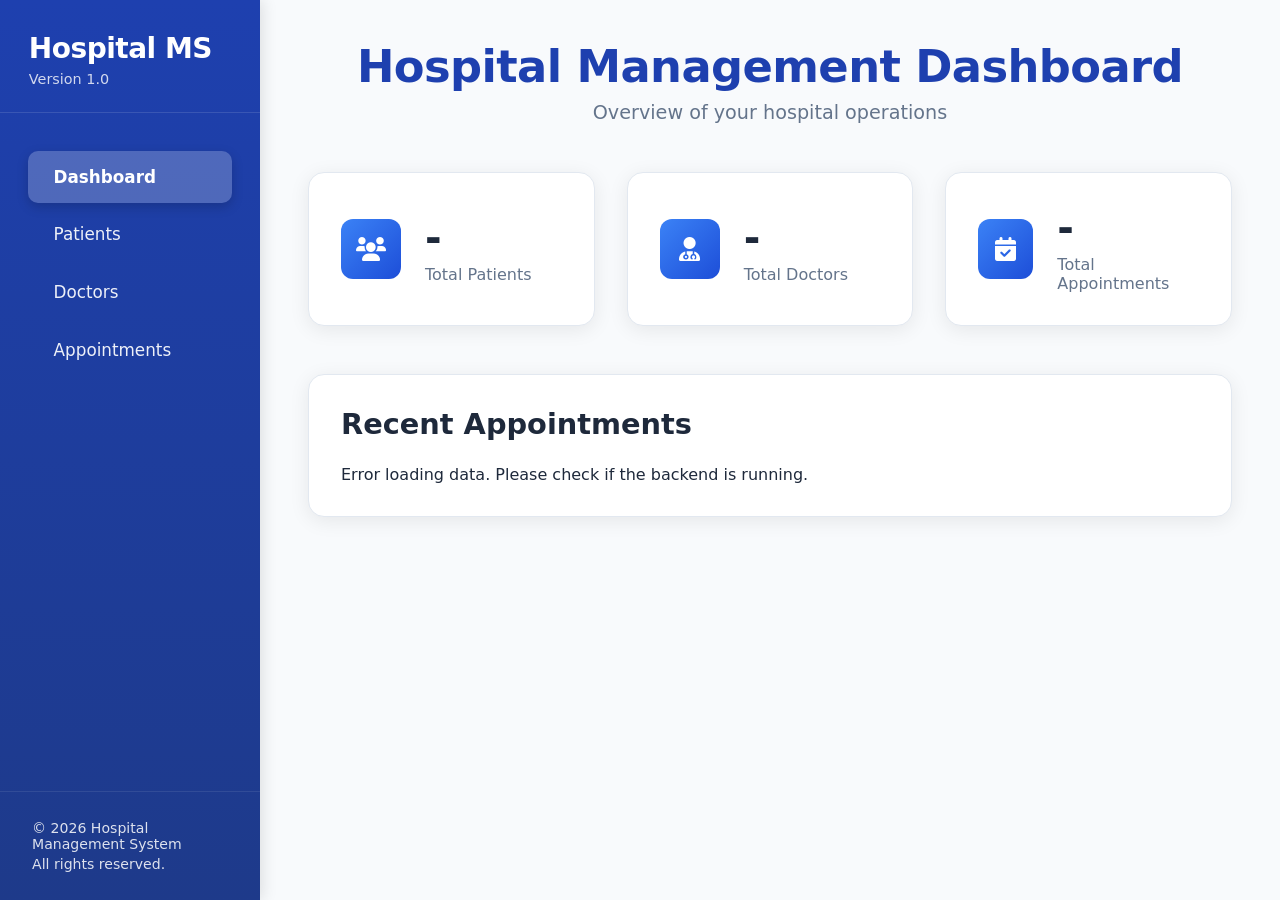
<file: index.html>
<!DOCTYPE html>
<html lang="en">
<head>
    <meta charset="UTF-8">
    <meta name="viewport" content="width=device-width, initial-scale=1.0">
    <title>Hospital Management System - Dashboard</title>
    <link rel="stylesheet" href="styles.css">
    <link rel="stylesheet" href="https://cdnjs.cloudflare.com/ajax/libs/font-awesome/6.0.0/css/all.min.css">
</head>
<body>

    <div class="layout-container">

        <!-- Left Sidebar Navigation -->
        <aside class="sidebar">
            <div class="sidebar-header">
                <h2>Hospital MS</h2>
                <p class="version">Version 1.0</p>
            </div>

            <nav class="sidebar-nav">
                <ul>
                    <li><a href="#" class="active" onclick="showTab('dashboard')">Dashboard</a></li>
                    <li><a href="#" onclick="showTab('patients')">Patients</a></li>
                    <li><a href="#" onclick="showTab('doctors')">Doctors</a></li>
                    <li><a href="#" onclick="showTab('appointments')">Appointments</a></li>
                </ul>
            </nav>

            <div class="sidebar-footer">
                <p>© 2026 Hospital Management System</p>
                <p>All rights reserved.</p>
            </div>
        </aside>

        <!-- Main Content Area -->
        <main class="main-content">
            <!-- Dashboard Tab -->
            <section id="dashboard" class="tab-content active">
                <div class="dashboard-header">
                    <h1>Hospital Management Dashboard</h1>
                    <p>Overview of your hospital operations</p>
                </div>

                <div class="stats-grid">
                    <div class="stat-card">
                        <div class="stat-icon">
                            <i class="fas fa-users"></i>
                        </div>
                        <div class="stat-info">
                            <h3 id="total-patients">-</h3>
                            <p>Total Patients</p>
                        </div>
                    </div>
                    <div class="stat-card">
                        <div class="stat-icon">
                            <i class="fas fa-user-md"></i>
                        </div>
                        <div class="stat-info">
                            <h3 id="total-doctors">-</h3>
                            <p>Total Doctors</p>
                        </div>
                    </div>
                    <div class="stat-card">
                        <div class="stat-icon">
                            <i class="fas fa-calendar-check"></i>
                        </div>
                        <div class="stat-info">
                            <h3 id="total-appointments">-</h3>
                            <p>Total Appointments</p>
                        </div>
                    </div>
                </div>

                <div class="recent-activity">
                    <h2>Recent Appointments</h2>
                    <div class="activity-list" id="recent-appointments">
                        <p>Loading recent appointments...</p>
                    </div>
                </div>
            </section>

            <!-- Patients Tab -->
            <section id="patients" class="tab-content">
                <div class="page-header">
                    <h1>Patients Management</h1>
                    <button id="btn-add-patient" class="btn btn-primary">+ Add New Patient</button>
                </div>
                <div class="data-table-container">
                    <table id="patients-table" class="data-table">
                        <thead>
                            <tr>
                                <th>ID</th>
                                <th>Name</th>
                                <th>Date of Birth</th>
                                <th>Gender</th>
                                <th>Phone</th>
                                <th>Email</th>
                                <th>Actions</th>
                            </tr>
                        </thead>
                        <tbody id="patients-tbody">
                            <tr><td colspan="7">Loading patients...</td></tr>
                        </tbody>
                    </table>
                </div>
            </section>

            <!-- Doctors Tab -->
            <section id="doctors" class="tab-content">
                <div class="page-header">
                    <h1>Doctors Management</h1>
                    <button id="btn-add-doctor" class="btn btn-primary">+ Add New Doctor</button>
                </div>
                <div class="data-table-container">
                    <table id="doctors-table" class="data-table">
                        <thead>
                            <tr>
                                <th>ID</th>
                                <th>Name</th>
                                <th>Specialization</th>
                                <th>Phone</th>
                                <th>Email</th>
                                <th>Actions</th>
                            </tr>
                        </thead>
                        <tbody id="doctors-tbody">
                            <tr><td colspan="6">Loading doctors...</td></tr>
                        </tbody>
                    </table>
                </div>
            </section>

            <!-- Appointments Tab -->
            <section id="appointments" class="tab-content">
                <div class="page-header">
                    <h1>Appointments Management</h1>
                    <button id="btn-add-appointment" class="btn btn-primary">+ Schedule Appointment</button>
                </div>
                <div class="data-table-container">
                    <table id="appointments-table" class="data-table">
                        <thead>
                            <tr>
                                <th>ID</th>
                                <th>Patient</th>
                                <th>Doctor</th>
                                <th>Date</th>
                                <th>Reason</th>
                                <th>Actions</th>
                            </tr>
                        </thead>
                        <tbody id="appointments-tbody">
                            <tr><td colspan="6">Loading appointments...</td></tr>
                        </tbody>
                    </table>
                </div>
            </section>
        </main>

    </div>

    <script src="dashboard.js"></script>
</body>
</html>
</file>
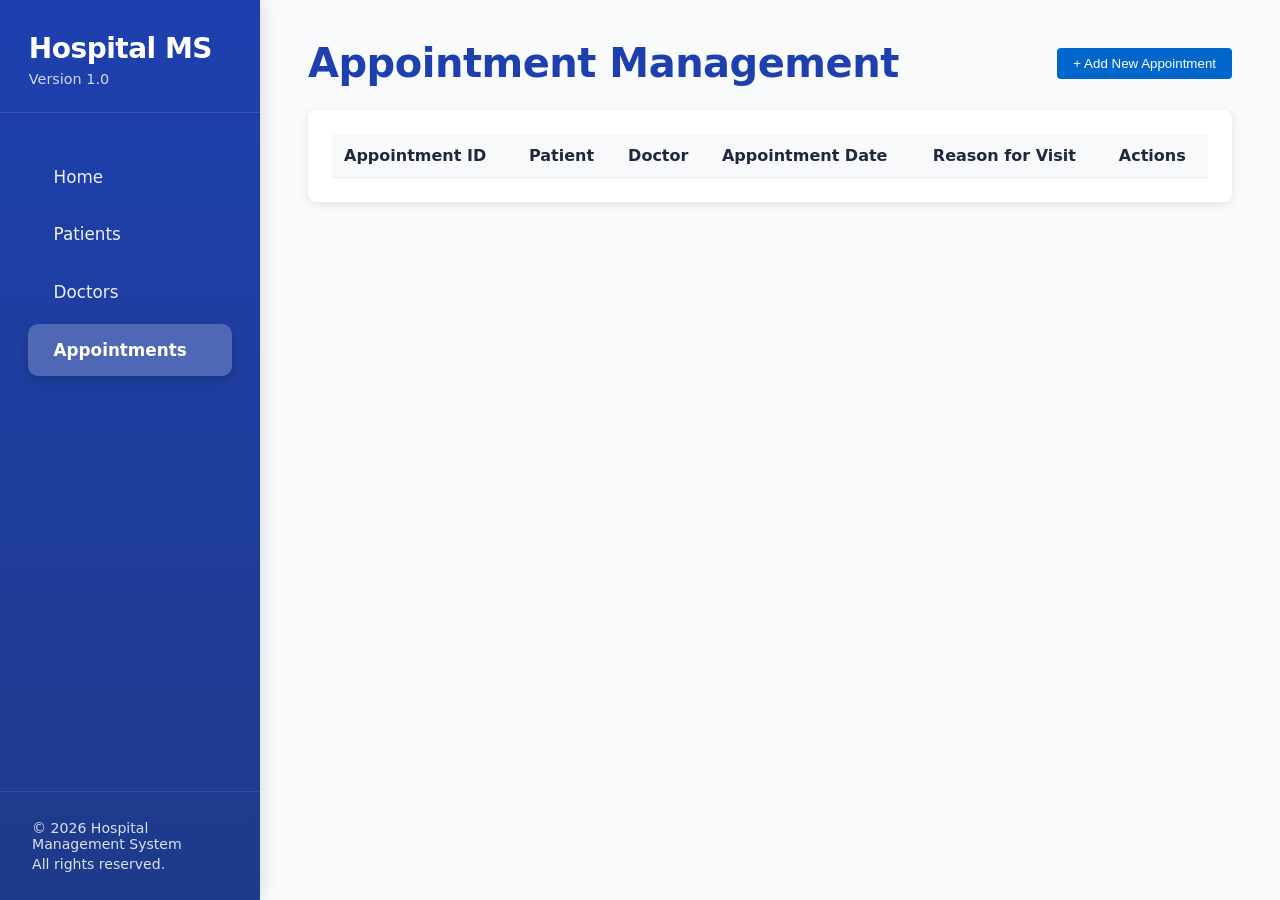
<file: pages/appointments.html>
<!DOCTYPE html>
<html lang="en">

<head>
    <meta charset="UTF-8">
    <meta name="viewport" content="width=device-width, initial-scale=1.0">
    <title>Hospital Management System</title>
    <link rel="stylesheet" href="../styles.css">
    <link rel="stylesheet" href="../css/appointments.css" />
</head>

<body>

   <div class="layout-container">

        <!-- Left Sidebar Navigation -->
        <aside class="sidebar">
            <div class="sidebar-header">
                <h2>Hospital MS</h2>
                <p class="version">Version 1.0</p>
            </div>

            <nav class="sidebar-nav">
                <ul>
                    <li><a href="../index.html">Home</a></li>
                    <li><a href="./patients.html">Patients</a></li>
                    <li><a href="./doctors.html">Doctors</a></li>
                    <li><a href="./appointments.html" class="active">Appointments</a></li>
                </ul>
            </nav>

            <div class="sidebar-footer">
                <p>© 2026 Hospital Management System</p>
                <p>All rights reserved.</p>
            </div>
        </aside>
        
        <!-- Main Content Area -->
        <main class="main-content">
            <section id="content">
                <div class="page-header">
                    <h1> Appointment Management </h1>
                    <button id="btn-add-appointment" class="btn btn-primary">+ Add New Appointment</button>
                </div>

                <!-- Appointment Form (hidden by default - shown when booking or editing) -->
                <div class="card form-container" id="appointment-form-container" style="display: none;">
                    <h2 id="form-title">Add New Appointment</h2>

                     <form id="appointment-form">
                         <input type="hidden" id="appointment_id" name="appointment_id">

                         <!-- dropdown for patient -->
                         <div class="form-group">
                             <label for="patient_id">Patient *</label>
                             <select id="patient_id" name="patient_id" required>
                                 <!-- Options will be populated by JavaScript -->
                             </select>
                         </div>

                         <!-- dropdown for doctor -->
                         <div class="form-group">
                             <label for="doctor_id">Doctor *</label>
                             <select id="doctor_id" name="doctor_id" required>
                                 <!-- Options will be populated by JavaScript -->
                             </select>
                         </div>

                        <div class="form-group">
                             <label for="appointment_date">Appointment Date *</label>
                             <input type="datetime-local" id="appointment_date" name="appointment_date" required>
                         </div>

                         <div class="form-group">
                             <label for="reason_for_visit">Reason for Visit *</label>
                             <input type="text" id="reason_for_visit" name="reason_for_visit" required>
                         </div>

                         <div class="form-actions">
                             <button type="submit" class="btn btn-success" id="btn-save">Save Appointment</button>
                            <button type="button" class="btn btn-secondary" id="btn-cancel">Cancel</button>
                         </div>
                      </form>
                   </div>

                <!-- Appointments Table -->
                <div class="card table-container">
                    <table id="appointments-table">
                        <thead>
                            <tr>
                                <th>Appointment ID</th>
                                <th>Patient</th>
                                <th>Doctor</th>
                                <th>Appointment Date</th>
                                <th>Reason for Visit</th>
                                <th>Actions</th>
                            </tr>
                        </thead>
                        <tbody id="appointments-table-body">
                            <!-- Data will be inserted here by JavaScript -->
                        </tbody>
                    </table>

                    <div id="no-appointments" class="empty-state" style="display: none;">
                        <p>No appointments found in the system.</p>
                    </div>
                </div>
            </section>
        </main>

    </div>


    <script>
        let appointments = [];           // Will hold the appointment data
        let editingId = null;

        const form = document.getElementById('appointment-form');
        const tableBody = document.getElementById('appointments-table-body');
        const formContainer = document.getElementById('appointment-form-container');
        const noAppointmentsMsg = document.getElementById('no-appointments');

        async function loadPatients() {
            // use fetch api
            fetch('http://localhost:8000/patients/list')
            .then(response => {
                if (!response.ok) {
                    throw new Error(`HTTP error! Status: ${response.status}`);
                }
                return response.json();  
            })
            .then(patients => {
                patients.forEach(patient => {
                    const option = document.createElement('option');
                    option.value = patient.patient_id;
                    option.textContent = `${patient.first_name} ${patient.last_name}`;
                    document.getElementById('patient_id').appendChild(option);
                });
            })
            .catch(error => {
                console.error('Fetch error:', error);
            });
        }

        async function loadDoctors() {

           // use fetch api
            fetch('http://localhost:8000/doctors/list')
            .then(response => {
                if (!response.ok) {
                    throw new Error(`HTTP error! Status: ${response.status}`);
                }
                return response.json();  
            })
            .then(doctors => {                
                doctors.forEach(doctor => {
                    const option = document.createElement('option');
                    option.value = doctor.doctor_id;
                    option.textContent = `Dr. ${doctor.first_name} ${doctor.last_name}`;
                    document.getElementById('doctor_id').appendChild(option);
                });
            })
            .catch(error => {
                console.error('Fetch error:', error);
            }); 

          }

         function loadAppointments() {

            // use fetch api
            fetch('http://localhost:8000/appointments/list')
            .then(response => {
                if (!response.ok) {
                    throw new Error(`HTTP error! Status: ${response.status}`);
                }
                return response.json();  
            })
            .then(data => {
                appointments = data;

                renderAppointments();
            })
            .catch(error => {
                console.error('Fetch error:', error);
            });


        }
         function renderAppointments() {
            tableBody.innerHTML = '';
            if (appointments.length === 0) {
                noAppointmentsMsg.style.display = 'block';
                return;
            }
            noAppointmentsMsg.style.display = 'none';

            appointments.forEach(appointment => {
                const row = document.createElement('tr');
                row.innerHTML = `
                <td>${appointment.appointment_id}</td>
                <td>${appointment.patient_name}</td>
                <td>${appointment.doctor_name}</td>
                <td>${appointment.appointment_date}</td>
                <td>${appointment.reason_for_visit}</td>
                <td class="action-buttons">
                    <button class="btn btn-primary btn-sm" onclick="editAppointment(${appointment.appointment_id})">Edit</button>
                    <button class="btn btn-danger btn-sm" onclick="deleteAppointment(${appointment.appointment_id})">Delete</button>
                </td>
            `;
                tableBody.appendChild(row);
            });
        }

        async function showForm(isEdit = false) {
            if (!isEdit) {
                form.reset();
            }

            
            // fetch patients and doctors to populate dropdowns
            loadPatients();
            loadDoctors();

            // SET MIN DATETIME TO TODAY
            const now = new Date();
            const formatted = now.toISOString().slice(0, 16);
            const appointmentDateInput = document.getElementById('appointment_date');
            appointmentDateInput.setAttribute('min', formatted);

            document.getElementById('form-title').textContent = isEdit ? 'Edit Appointment' : 'Add New Appointment';
            document.getElementById('btn-save').textContent = isEdit ? 'Update Appointment' : 'Save Appointment';
            document.getElementById('appointment-form-container').style.display = 'block';
            document.getElementById('btn-add-appointment').style.display = 'none';
        }

        function hideForm() {
            document.getElementById('appointment-form-container').style.display = 'none';
            document.getElementById('btn-add-appointment').style.display = 'inline-block';
            editingId = null;
        }

        // Show form when clicking "Add New Appointment"
        document.getElementById('btn-add-appointment').addEventListener('click', () => showForm(false));
        document.getElementById('btn-cancel').addEventListener('click', hideForm);

        form.addEventListener('submit', async function (e) {
            e.preventDefault();

            const appointmentData = {
                appointment_id: document.getElementById('appointment_id').value,  // only used for update
                patient_id: document.getElementById('patient_id').value,
                doctor_id: document.getElementById('doctor_id').value,
                appointment_date: document.getElementById('appointment_date').value,
                reason: document.getElementById('reason_for_visit').value
            };

            // Optional: basic client-side validation
            if (!appointmentData.patient_id || !appointmentData.doctor_id) {
                alert("Patient ID and Doctor ID are required!");
                return;
            }

            try {
                let response;
                let url = 'http://localhost:8000/appointment';           // adjust if your API prefix is different (e.g. /api/appointments)
                let method = 'POST';

                if (editingId) {
                    // UPDATE (PUT)
                    method = 'PUT';
                    url = `${url}/${editingId}`;
                }

                response = await fetch(url, {
                    method: method,
                    headers: {
                        'Content-Type': 'application/json',
                        // 'Authorization': 'Bearer your-token-here'   ← add if you have auth
                    },
                    body: JSON.stringify(appointmentData)
                });

                if (!response.ok) {
                    const errorData = await response.json().catch(() => ({}));
                    throw new Error(errorData.detail || `HTTP error! Status: ${response.status}`);
                }

                const result = await response.json();


                loadAppointments();
                hideForm();
                form.reset();
                editingId = null;           // reset edit mode

            } catch (error) {
                console.error("Error saving appointment:", error);
                alert("Failed to save appointment: " + error.message);
            }
        });

        function editAppointment(id) {
            const appointment = appointments.find(a => a.appointment_id === id);
            console.log("Editing appointment:", appointment);
            if (!appointment) return;

            editingId = id;
            document.getElementById('appointment_id').value = appointment.appointment_id;
            document.getElementById('patient_id').value = appointment.patient_id;
            document.getElementById('doctor_id').value = appointment.doctor_id;
            document.getElementById('appointment_date').value = appointment.appointment_date.split('T')[0];  // format date for input
            document.getElementById('reason_for_visit').value = appointment.reason_for_visit;

            showForm(true);
        }

         function deleteAppointment(id) {
            if (!confirm('Are you sure you want to delete this appointment?')) return;

            // Here you would do fetch(`/api/appointments/${id}`, {method: 'DELETE'})
            fetch(`http://localhost:8000/appointments/${id}`, {
                method: 'DELETE',
            })
            .then(response => {
                if (!response.ok) {
                throw new Error(`HTTP error! Status: ${response.status}`);
                }
                
                return response.json();
            })
            .then(data => {
                console.log('Delete successful', data || 'No content returned');
                loadAppointments();
            })
            .catch(error => {
                console.error('Error deleting resource:', error);
            });
        }

         // Load initial data
        loadAppointments();
    </script>

</body>

</html>
</file>
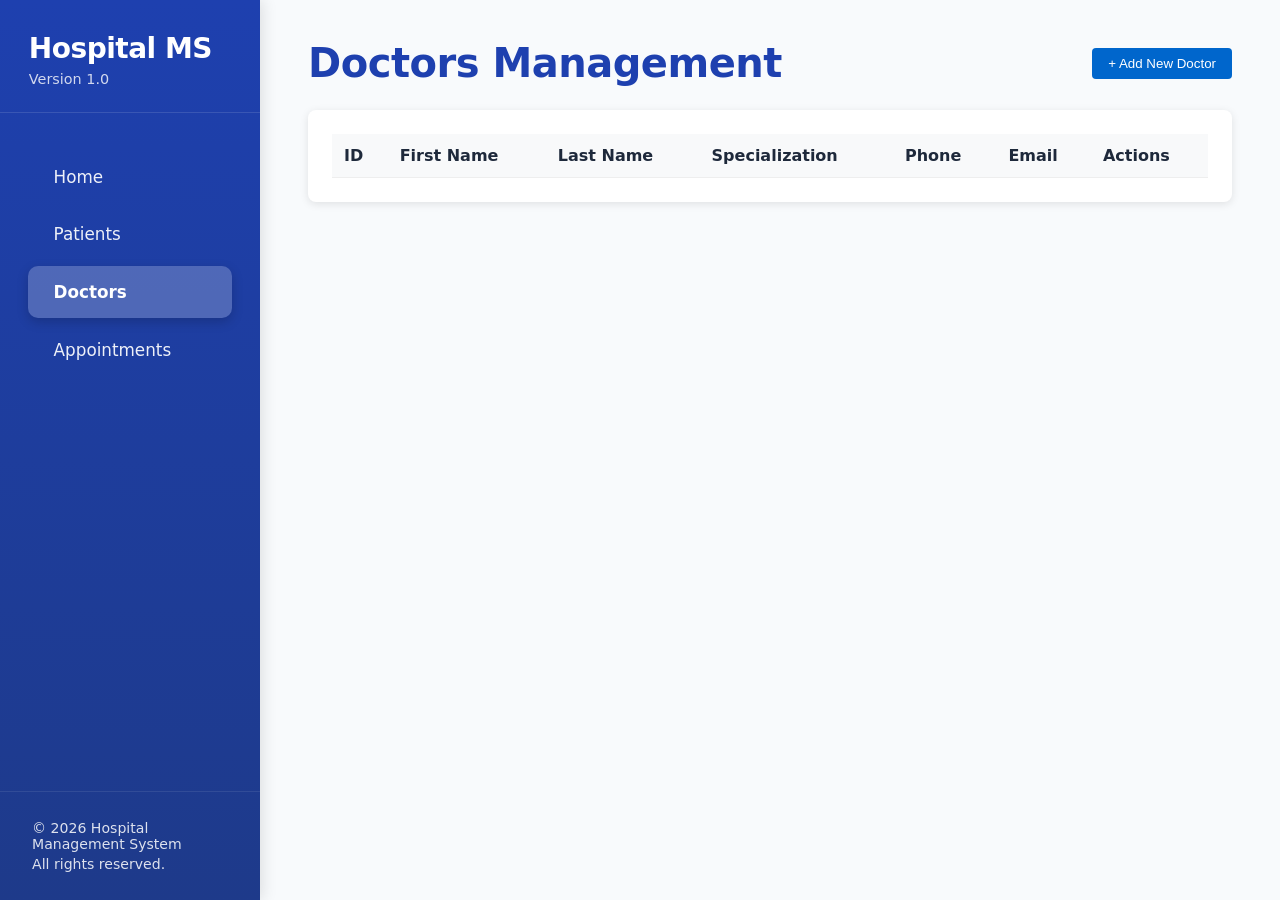
<file: pages/doctors.html>
<!DOCTYPE html>
<html lang="en">

<head>
    <meta charset="UTF-8">
    <meta name="viewport" content="width=device-width, initial-scale=1.0">
    <title>Hospital Management System</title>
    <link rel="stylesheet" href="../styles.css">
    <link rel="stylesheet" href="../css/doctors.css" />
</head>

<body>

    <div class="layout-container">

        <!-- Left Sidebar Navigation -->
        <aside class="sidebar">
            <div class="sidebar-header">
                <h2>Hospital MS</h2>
                <p class="version">Version 1.0</p>
            </div>

            <nav class="sidebar-nav">
                <ul>
                    <li><a href="../index.html">Home</a></li>
                    <li><a href="./patients.html">Patients</a></li>
                    <li><a href="./doctors.html" class="active">Doctors</a></li>
                    <li><a href="./appointments.html">Appointments</a></li>
                </ul>
            </nav>

<div class="sidebar-footer">
                <p>© 2026 Hospital Management System</p>
                <p>All rights reserved.</p>
            </div>
        </aside>

        <!-- Main Content Area -->
        <main class="main-content">
            <section id="content">
                <div class="page-header">
                    <h1>Doctors Management</h1>
                    <button id="btn-add-doctor" class="btn btn-primary">+ Add New Doctor</button>
                </div>

     <!-- Doctor Form (hidden by default - shown when adding or editing) -->
                <div class="card form-container" id="doctor-form-container" style="display: none;">
                    <h2 id="form-title">Add New Doctor</h2>

                    <form id="doctor-form">
                        <input type="hidden" id="doctor_id" name="doctor_id">

                        <div class="form-group">
                            <label for="first_name">First Name *</label>
                            <input type="text" id="first_name" name="first_name" required>
                        </div>

                        <div class="form-group">
                            <label for="last_name">Last Name *</label>
                            <input type="text" id="last_name" name="last_name" required>
                        </div>

                        <div class="form-group">
                            <label for="specialization">Specialization *</label>
                            <input type="text" id="specialization" name="specialization" required>
                        </div>

                        <div class="form-group">
                            <label for="phone_number">Phone Number</label>
                            <input type="tel" id="phone_number" name="phone_number" placeholder="+237 6XX XXX XXX">
                        </div>

                        <div class="form-group">
                            <label for="email">Email</label>
                            <input type="email" id="email" name="email" placeholder="doctor@example.com">
                        </div>

                        <div class="form-actions">
                            <button type="submit" class="btn btn-success" id="btn-save">Save Doctor</button>
                            <button type="button" class="btn btn-secondary" id="btn-cancel">Cancel</button>
                        </div>
                    </form>
                </div>  
                
                
              <!-- Doctor Table -->
                <div class="card table-container">
                    <table id="doctors-table">
                        <thead>
                            <tr>
                                <th>ID</th>
                                <th>First Name</th>
                                <th>Last Name</th>
                                <th>Specialization</th>
                                <th>Phone</th>
                                <th>Email</th>
                                <th>Actions</th>
                            </tr>
                        </thead>
                        <tbody id="doctors-table-body">
                            <!-- Data will be inserted here by JavaScript -->
                        </tbody>
                    </table>

                     <div id="no-doctors" class="empty-state" style="display: none;">
                        <p>No doctors found in the system.</p>
                    </div>
                </div>
            </section>
        </main>

    </div>

    <script>
        let doctors = [];           // Will hold the doctor data
        let editingId = null;

        const form = document.getElementById('doctor-form');
        const tableBody = document.getElementById('doctors-table-body');
        const formContainer = document.getElementById('doctor-form-container');
        const noDoctorsMsg = document.getElementById('no-doctors');

      
        function loadDoctors() {

           // use fetch api
            fetch('http://localhost:8000/doctors/list')
            .then(response => {
                if (!response.ok) {
                    throw new Error(`HTTP error! Status: ${response.status}`);
                }
                return response.json();  
            })
            .then(data => {
                doctors = data;

                renderDoctors();
            })
            .catch(error => {
                console.error('Fetch error:', error);
            }); 

          }


        function renderDoctors() {
            tableBody.innerHTML = '';
            if (doctors.length === 0) {
                noDoctorsMsg.style.display = 'block';
                return;
            }
            noDoctorsMsg.style.display = 'none';

            doctors.forEach(doctor => {
                const row = document.createElement('tr');
                row.innerHTML = `
                <td>${doctor.doctor_id}</td>
                <td>${doctor.first_name || '-'}</td>
                <td>${doctor.last_name || '-'}</td>
                <td>${doctor.specialization || '-'}</td>
                <td>${doctor.phone_number || '-'}</td>
                <td>${doctor.email || '-'}</td>
                <td class="action-buttons">
                    <button class="btn btn-primary btn-sm" onclick="editDoctor(${doctor.doctor_id})">Edit</button>
                    <button class="btn btn-danger btn-sm" onclick="deleteDoctor(${doctor.doctor_id})">Delete</button>
                </td>
            `;
                tableBody.appendChild(row);
            });
        }


        function editDoctor(id) {
            const doctor = doctors.find(doc => doc.doctor_id === id);
            if (!doctor) return;

            editingId = id;
            
            document.getElementById('first_name').value = doctor.first_name;
            document.getElementById('last_name').value = doctor.last_name;
            document.getElementById('specialization').value = doctor.specialization;
            document.getElementById('phone_number').value = doctor.phone_number;
            document.getElementById('email').value = doctor.email;
        
            showForm(true,);
        }

        function showForm(isEdit = false) {
            if (!isEdit) {
                form.reset();
            }
            document.getElementById('form-title').textContent = isEdit ? 'Edit Patient' : 'Add New Patient';
            document.getElementById('btn-save').textContent = isEdit ? 'Update Patient' : 'Save Patient';
            formContainer.style.display = 'block';
            document.getElementById('btn-add-doctor').style.display = 'none';
        }
 

        function hideForm() {
            formContainer.style.display = 'none';
            document.getElementById('btn-add-doctor').style.display = 'inline-block';
            editingId = null;
        }

        // Show form when clicking "Add New Doctors"
        document.getElementById('btn-add-doctor').addEventListener('click', () => showForm(false)   );
        document.getElementById('btn-cancel').addEventListener('click', hideForm);

       form.addEventListener('submit', async function (e) {
            e.preventDefault();

            const doctorData = {
                doctor_id: document.getElementById('doctor_id').value || null,
                first_name: document.getElementById('first_name').value,
                last_name: document.getElementById('last_name').value,
                specialization: document.getElementById('specialization').value,
                phone_number: document.getElementById('phone_number').value || null,
                email: document.getElementById('email').value || null
            };

            // Optional: basic client-side validation
            if (!doctorData.first_name || !doctorData.last_name) {
                alert("First name and last name are required!");
                return;
            }
                

            // Optional: basic client-side validation
            if (!doctorData.first_name || !doctorData.last_name) {
                alert("First name and last name are required!");
                return;
            }

            try {
                let response;
                let url = 'http://localhost:8000/doctors';
                let method = 'POST';

                if (editingId) {
                    // UPDATE (PUT)
                    method = 'PUT';
                    url = `${url}/${editingId}`;
                }

                response = await fetch(url, {
                    method: method,
                    headers: {
                        'Content-Type': 'application/json',
                        // 'Authorization': 'Bearer your-token-he   re'   ← add if you have auth
                    },
                    body: JSON.stringify(doctorData)
                });

                if (!response.ok) {
                    const errorData = await response.json().catch(() => ({}));
                    throw new Error(errorData.detail || `HTTP error! Status: ${response.status}`);
                }

                const result = await response.json();


                loadDoctors();
                hideForm();
                form.reset();
                editingId = null;           // reset edit mode

            } catch (error) {
                console.error("Error saving doctor:", error);
                alert("Failed to save doctor: " + error.message);
            }
        });
            
        function deleteDoctor(id) {
            if (!confirm('Are you sure you want to delete this doctor?')) return;

      // Here you would do fetch(`/api/doctors/${id}`, {method: 'DELETE'})
            fetch(`http://localhost:8000/doctors/${id}`, {
                method: 'DELETE',
            })
            .then(response => {
                if (!response.ok) {
                throw new Error(`HTTP error! Status: ${response.status}`);
                }
                
           return response.json();
            })
            .then(data => {
                console.log('Delete successful', data || 'No content returned');
                loadDoctors();
            })
            .catch(error => {
                console.error('Error deleting resource:', error);
            });
        }
        // Load initial data
        loadDoctors();
    </script>

</body>

</html>
</file>
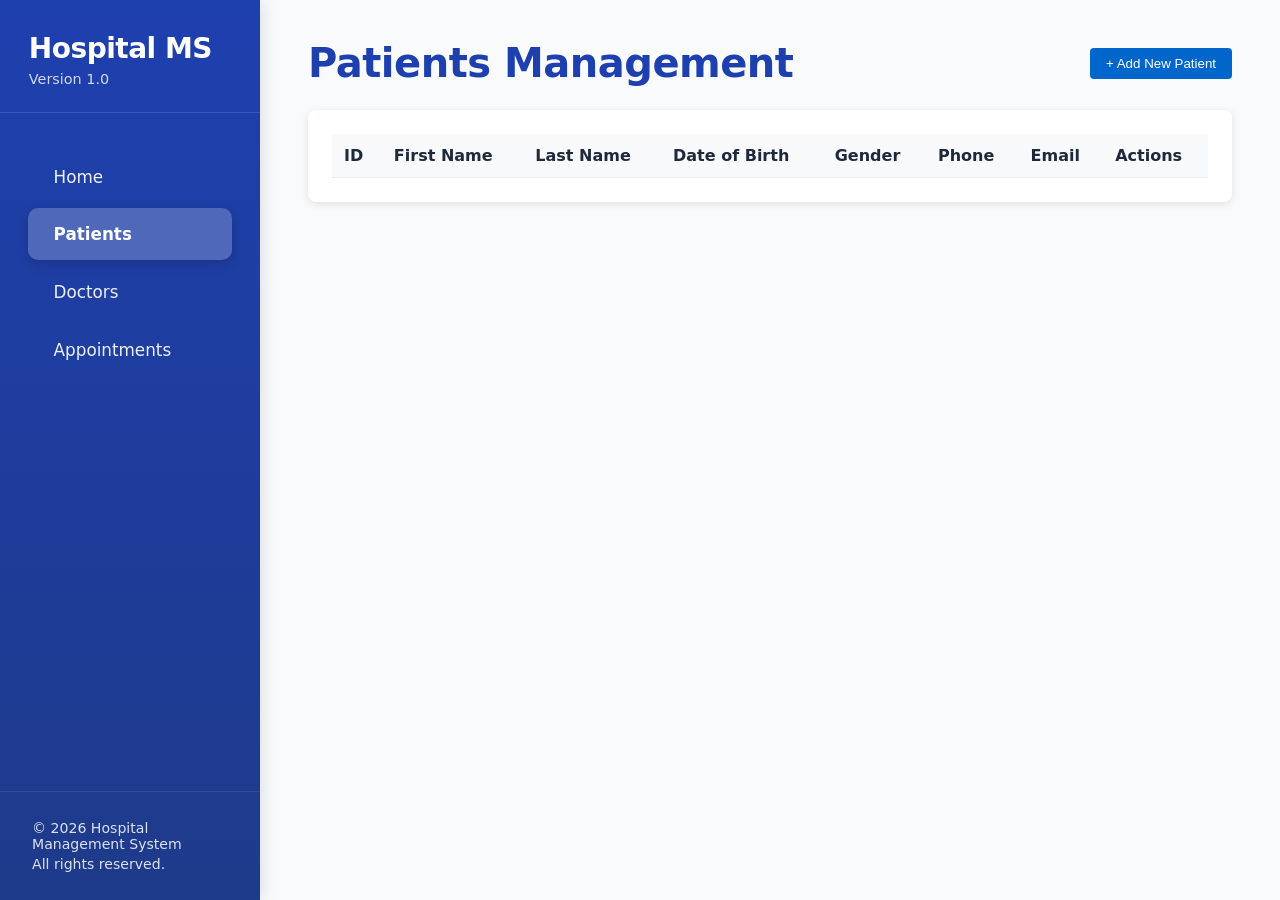
<file: pages/patients.html>
<!DOCTYPE html>
<html lang="en">

<head>
    <meta charset="UTF-8">
    <meta name="viewport" content="width=device-width, initial-scale=1.0">
    <title>Hospital Management System</title>
    <link rel="stylesheet" href="../styles.css">
    <link rel="stylesheet" href="../css/patients.css" />
</head>

<body>

    <div class="layout-container">

        <!-- Left Sidebar Navigation -->
        <aside class="sidebar">
            <div class="sidebar-header">
                <h2>Hospital MS</h2>
                <p class="version">Version 1.0</p>
            </div>

            <nav class="sidebar-nav">
                <ul>
                    <li><a href="../index.html">Home</a></li>
                    <li><a href="./patients.html" class="active">Patients</a></li>
                    <li><a href="./doctors.html">Doctors</a></li>
                    <li><a href="./appointments.html">Appointments</a></li>
                </ul>
            </nav>

            <div class="sidebar-footer">
                <p>© 2026 Hospital Management System</p>
                <p>All rights reserved.</p>
            </div>
        </aside>

        <!-- Main Content Area -->
        <main class="main-content">
            <section id="content">
                <div class="page-header">
                    <h1>Patients Management</h1>
                    <button id="btn-add-patient" class="btn btn-primary">+ Add New Patient</button>
                </div>

                <!-- Patient Form (hidden by default - shown when adding or editing) -->
                <div class="card form-container" id="patient-form-container" style="display: none;">
                    <h2 id="form-title">Add New Patient</h2>

                    <form id="patient-form">
                        <input type="hidden" id="patient_id" name="patient_id">

                        <div class="form-group">
                            <label for="first_name">First Name *</label>
                            <input type="text" id="first_name" name="first_name" required>
                        </div>

                        <div class="form-group">
                            <label for="last_name">Last Name *</label>
                            <input type="text" id="last_name" name="last_name" required>
                        </div>

                        <div class="form-group">
                            <label for="date_of_birth">Date of Birth *</label>
                            <input type="date" id="date_of_birth" name="date_of_birth" required>
                        </div>

                        <div class="form-group">
                            <label>Gender *</label>
                            <div class="radio-group">
                                <label><input type="radio" name="gender" value="male" required> Male</label>
                                <label><input type="radio" name="gender" value="female" required> Female</label>
                            </div>
                        </div>

                        <div class="form-group">
                            <label for="phone_number">Phone Number</label>
                            <input type="tel" id="phone_number" name="phone_number" placeholder="+237 6XX XXX XXX">
                        </div>

                        <div class="form-group">
                            <label for="email">Email</label>
                            <input type="email" id="email" name="email" placeholder="patient@example.com">
                        </div>

                        <div class="form-actions">
                            <button type="submit" class="btn btn-success" id="btn-save">Save Patient</button>
                            <button type="button" class="btn btn-secondary" id="btn-cancel">Cancel</button>
                        </div>
                    </form>
                </div>

                <!-- Patients Table -->
                <div class="card table-container">
                    <table id="patients-table">
                        <thead>
                            <tr>
                                <th>ID</th>
                                <th>First Name</th>
                                <th>Last Name</th>
                                <th>Date of Birth</th>
                                <th>Gender</th>
                                <th>Phone</th>
                                <th>Email</th>
                                <th>Actions</th>
                            </tr>
                        </thead>
                        <tbody id="patients-table-body">
                            <!-- Data will be inserted here by JavaScript -->
                        </tbody>
                    </table>

                    <div id="no-patients" class="empty-state" style="display: none;">
                        <p>No patients found in the system.</p>
                    </div>
                </div>
            </section>
        </main>

    </div>

    
    <script>
        let patients = [];           // Will hold the patient data
        let editingId = null;

        const form = document.getElementById('patient-form');
        const tableBody = document.getElementById('patients-table-body');
        const formContainer = document.getElementById('patient-form-container');
        const noPatientsMsg = document.getElementById('no-patients');

      
        function loadPatients() {

            // use fetch api
            fetch('http://localhost:8000/patients/list')
            .then(response => {
                if (!response.ok) {
                    throw new Error(`HTTP error! Status: ${response.status}`);
                }
                return response.json();  
            })
            .then(data => {
                patients = data;

                renderPatients();
            })
            .catch(error => {
                console.error('Fetch error:', error);
            });


        }

        function renderPatients() {
            tableBody.innerHTML = '';
            if (patients.length === 0) {
                noPatientsMsg.style.display = 'block';
                return;
            }
            noPatientsMsg.style.display = 'none';

            patients.forEach(patient => {
                const row = document.createElement('tr');
                row.innerHTML = `
                <td>${patient.patient_id}</td>
                <td>${patient.first_name}</td>
                <td>${patient.last_name}</td>
                <td>${patient.date_of_birth}</td>
                <td>${patient.gender === 'male' ? '♂' : '♀'} ${patient.gender}</td>
                <td>${patient.phone_number || '-'}</td>
                <td>${patient.email || '-'}</td>
                <td class="action-buttons">
                    <button class="btn btn-primary btn-sm" onclick="editPatient(${patient.patient_id})">Edit</button>
                    <button class="btn btn-danger btn-sm" onclick="deletePatient(${patient.patient_id})">Delete</button>
                </td>
            `;
                console.log(row);
                tableBody.appendChild(row);
            });
        }

        function showForm(isEdit = false) {
            if (!isEdit) {
                form.reset();
            }
            document.getElementById('form-title').textContent = isEdit ? 'Edit Patient' : 'Add New Patient';
            document.getElementById('btn-save').textContent = isEdit ? 'Update Patient' : 'Save Patient';
            formContainer.style.display = 'block';
            document.getElementById('btn-add-patient').style.display = 'none';
        }

        function hideForm() {
            formContainer.style.display = 'none';
            document.getElementById('btn-add-patient').style.display = 'inline-block';
            editingId = null;
        }

        // Show form when clicking "Add New Patient"
        document.getElementById('btn-add-patient').addEventListener('click', () => showForm(false));
        document.getElementById('btn-cancel').addEventListener('click', hideForm);

        form.addEventListener('submit', async function (e) {
            e.preventDefault();

            const patientData = {
                patient_id: document.getElementById('patient_id').value || null,  // only used for update
                first_name: document.getElementById('first_name').value,
                last_name: document.getElementById('last_name').value,
                date_of_birth: document.getElementById('date_of_birth').value,
                gender: document.querySelector('input[name="gender"]:checked')?.value || null,
                phone_number: document.getElementById('phone_number').value || null,
                email: document.getElementById('email').value || null
            };

            // Optional: basic client-side validation
            if (!patientData.first_name || !patientData.last_name) {
                alert("First name and last name are required!");
                return;
            }

            try {
                let response;
                let url = 'http://localhost:8000/patient';           // adjust if your API prefix is different (e.g. /api/patients)
                let method = 'POST';

                if (editingId) {
                    // UPDATE (PUT)
                    method = 'PUT';
                    url = `${url}/${editingId}`;
                }

                response = await fetch(url, {
                    method: method,
                    headers: {
                        'Content-Type': 'application/json',
                        // 'Authorization': 'Bearer your-token-here'   ← add if you have auth
                    },
                    body: JSON.stringify(patientData)
                });

                if (!response.ok) {
                    const errorData = await response.json().catch(() => ({}));
                    throw new Error(errorData.detail || `HTTP error! Status: ${response.status}`);
                }

                const result = await response.json();


                loadPatients();
                hideForm();
                form.reset();
                editingId = null;           // reset edit mode

            } catch (error) {
                console.error("Error saving patient:", error);
                alert("Failed to save patient: " + error.message);
            }
        });

        function editPatient(id) {
            const patient = patients.find(p => p.patient_id === id);
            if (!patient) return;

            editingId = id;
            
            document.getElementById('patient_id').value = patient.patient_id;
            document.getElementById('first_name').value = patient.first_name;
            document.getElementById('last_name').value = patient.last_name;
            document.getElementById('date_of_birth').value = patient.date_of_birth;
            document.querySelector(`input[name="gender"][value="${patient.gender}"]`).checked = true;
            document.getElementById('phone_number').value = patient.phone_number || '';
            document.getElementById('email').value = patient.email || '';

            showForm(true);
        }

        function deletePatient(id) {
            if (!confirm('Are you sure you want to delete this patient?')) return;

            // Here you would do fetch(`/api/patients/${id}`, {method: 'DELETE'})
            fetch(`http://localhost:8000/patients/${id}`, {
                method: 'DELETE',
            })
            .then(response => {
                if (!response.ok) {
                throw new Error(`HTTP error! Status: ${response.status}`);
                }
                
                return response.json();
            })
            .then(data => {
                console.log('Delete successful', data || 'No content returned');
                loadPatients();
            })
            .catch(error => {
                console.error('Error deleting resource:', error);
            });
        }

        // Load initial data
        loadPatients();
    </script>


</body>

</html>
</file>
<file: styles.css>
/* styles.css - Modern Hospital Management System with Left Sidebar */

/* ================ RESET & BASE ================ */
* {
    margin: 0;
    padding: 0;
    box-sizing: border-box;
}

body {
    font-family: 'Segoe UI', system-ui, -apple-system, sans-serif;
    background-color: #fcfaf7;
    color: #1e293b;
    min-height: 100vh;
}

/* ================ LAYOUT ================ */
.layout-container {
    display: flex;
    min-height: 100vh;
}

/* ================ SIDEBAR ================ */
.sidebar {
    width: 260px;
    background: linear-gradient(180deg, #1e40af 0%, #1e3a8a 100%);
    color: white;
    display: flex;
    flex-direction: column;
    box-shadow: 2px 0 15px rgba(0, 0, 0, 0.12);
    position: sticky;
    top: 0;
    height: 100vh;
    overflow-y: auto;
}

.sidebar-header {
    padding: 2rem 1.8rem 1.6rem;
    border-bottom: 1px solid rgba(255,255,255,0.12);
}

.sidebar-header h2 {
    font-size: 1.75rem;
    font-weight: 700;
    letter-spacing: -0.5px;
}

.sidebar-header .version {
    font-size: 0.9rem;
    opacity: 0.8;
    margin-top: 0.35rem;
}

.sidebar-nav {
    flex: 1;
    padding: 2rem 1rem;
}

.sidebar-nav ul {
    list-style: none;
}

.sidebar-nav a {
    display: block;
    color: rgba(255,255,255,0.92);
    text-decoration: none;
    font-size: 1.05rem;
    font-weight: 500;
    padding: 1rem 1.6rem;
    border-radius: 10px;
    margin: 0.35rem 0.75rem;
    transition: all 0.22s ease;
}

.sidebar-nav a:hover,
.sidebar-nav a:focus {
    background: rgba(255,255,255,0.13);
    color: rgb(255, 255, 255);
    transform: translateX(4px);
}

.sidebar-nav a.active {
    background: rgba(255,255,255,0.22);
    color: white;
    font-weight: 600;
    box-shadow: 0 4px 12px rgba(0,0,0,0.18);
}

/* Footer in sidebar */
.sidebar-footer {
    padding: 1.5rem 2rem;
    font-size: 0.88rem;
    opacity: 0.85;
    border-top: 1px solid rgba(255,255,255,0.1);
    margin-top: auto;
}

.sidebar-footer p {
    margin: 0.25rem 0;
}

/* ================ MAIN CONTENT ================ */
.main-content {
    flex: 1;
    background: #f8fafc;
    padding: 2.5rem 3rem;
    overflow-y: auto;
}

/* Tab Content */
.tab-content {
    display: none;
    max-width: 1200px;
    margin: 0 auto;
}

.tab-content.active {
    display: block;
}

/* Dashboard Styles */
.dashboard-header {
    text-align: center;
    margin-bottom: 3rem;
}

.dashboard-header h1 {
    color: #1e40af;
    font-size: 2.8rem;
    font-weight: 700;
    margin-bottom: 0.5rem;
    letter-spacing: -0.6px;
}

.dashboard-header p {
    font-size: 1.2rem;
    color: #64748b;
}

.stats-grid {
    display: grid;
    grid-template-columns: repeat(auto-fit, minmax(250px, 1fr));
    gap: 2rem;
    margin-bottom: 3rem;
}

.stat-card {
    background: white;
    padding: 2rem;
    border-radius: 16px;
    box-shadow: 0 4px 20px rgba(0, 0, 0, 0.08);
    border: 1px solid #e2e8f0;
    display: flex;
    align-items: center;
    gap: 1.5rem;
    transition: transform 0.2s ease, box-shadow 0.2s ease;
}

.stat-card:hover {
    transform: translateY(-2px);
    box-shadow: 0 8px 30px rgba(0, 0, 0, 0.12);
}

.stat-icon {
    width: 60px;
    height: 60px;
    background: linear-gradient(135deg, #3b82f6, #1d4ed8);
    border-radius: 12px;
    display: flex;
    align-items: center;
    justify-content: center;
    color: white;
    font-size: 1.5rem;
}

.stat-info h3 {
    font-size: 2.5rem;
    font-weight: 700;
    color: #1e293b;
    margin-bottom: 0.25rem;
}

.stat-info p {
    color: #64748b;
    font-weight: 500;
}

.recent-activity {
    background: white;
    padding: 2rem;
    border-radius: 16px;
    box-shadow: 0 4px 20px rgba(0, 0, 0, 0.08);
    border: 1px solid #e2e8f0;
}

.recent-activity h2 {
    color: #1e293b;
    font-size: 1.8rem;
    margin-bottom: 1.5rem;
    font-weight: 600;
}

.activity-list {
    space-y: 1rem;
}

.activity-item {
    padding: 1rem;
    border: 1px solid #e2e8f0;
    border-radius: 8px;
    margin-bottom: 1rem;
    background: #f8fafc;
}

.activity-item h4 {
    font-weight: 600;
    color: #1e293b;
    margin-bottom: 0.25rem;
}

.activity-item p {
    color: #64748b;
    font-size: 0.9rem;
}

/* Page Header */
.page-header {
    display: flex;
    justify-content: space-between;
    align-items: center;
    margin-bottom: 2rem;
}

.page-header h1 {
    color: #1e40af;
    font-size: 2.5rem;
    font-weight: 700;
    letter-spacing: -0.5px;
}

/* Buttons */
.btn {
    padding: 0.75rem 1.5rem;
    border: none;
    border-radius: 8px;
    font-weight: 600;
    cursor: pointer;
    transition: all 0.2s ease;
    text-decoration: none;
    display: inline-flex;
    align-items: center;
    gap: 0.5rem;
}

.btn-primary {
    background: linear-gradient(135deg, #3b82f6, #1d4ed8);
    color: white;
}

.btn-primary:hover {
    transform: translateY(-1px);
    box-shadow: 0 4px 12px rgba(59, 130, 246, 0.4);
}

.btn-secondary {
    background: #f1f5f9;
    color: #475569;
}

.btn-secondary:hover {
    background: #e2e8f0;
}

.btn-danger {
    background: #ef4444;
    color: white;
}

.btn-danger:hover {
    background: #dc2626;
}

/* Data Tables */
.data-table-container {
    background: white;
    border-radius: 16px;
    box-shadow: 0 4px 20px rgba(0, 0, 0, 0.08);
    border: 1px solid #e2e8f0;
    overflow: hidden;
}

.data-table {
    width: 100%;
    border-collapse: collapse;
}

.data-table thead {
    background: #f8fafc;
}

.data-table th {
    padding: 1.25rem 1rem;
    text-align: left;
    font-weight: 600;
    color: #374151;
    border-bottom: 2px solid #e2e8f0;
    font-size: 0.9rem;
    text-transform: uppercase;
    letter-spacing: 0.5px;
}

.data-table td {
    padding: 1rem;
    border-bottom: 1px solid #f1f5f9;
    color: #4b5563;
}

.data-table tbody tr:hover {
    background: #f8fafc;
}

.data-table tbody tr:last-child td {
    border-bottom: none;
}

/* Actions Column */
.actions {
    display: flex;
    gap: 0.5rem;
}

.actions .btn {
    padding: 0.5rem 1rem;
    font-size: 0.85rem;
}

/* ================ RESPONSIVE ================ */
@media (max-width: 992px) {
    .layout-container {
        flex-direction: column;
    }

    .sidebar {
        width: 100%;
        height: auto;
        position: relative;
        box-shadow: 0 4px 12px rgba(0,0,0,0.1);
    }

    .sidebar-nav {
        display: flex;
        justify-content: center;
    }

    .sidebar-nav ul {
        display: flex;
        flex-wrap: wrap;
        justify-content: center;
        gap: 0.8rem;
    }

    .sidebar-nav a {
        margin: 0;
        padding: 0.9rem 1.5rem;
        font-size: 1rem;
    }

    .sidebar-footer {
        text-align: center;
        padding: 1.2rem;
    }

    .main-content {
        padding: 2rem 1.5rem;
    }

    .stats-grid {
        grid-template-columns: 1fr;
        gap: 1.5rem;
    }

    .page-header {
        flex-direction: column;
        gap: 1rem;
        text-align: center;
    }

    .data-table-container {
        overflow-x: auto;
    }

    .data-table {
        min-width: 800px;
    }
}

@media (max-width: 768px) {
    .dashboard-header h1 {
        font-size: 2.2rem;
    }

    .page-header h1 {
        font-size: 2rem;
    }

    .stat-card {
        padding: 1.5rem;
        gap: 1rem;
    }

    .stat-icon {
        width: 50px;
        height: 50px;
        font-size: 1.25rem;
    }

    .stat-info h3 {
        font-size: 2rem;
    }

    .data-table th,
    .data-table td {
        padding: 0.75rem 0.5rem;
        font-size: 0.85rem;
    }

    .actions {
        flex-direction: column;
        gap: 0.25rem;
    }

    .actions .btn {
        padding: 0.4rem 0.8rem;
        font-size: 0.8rem;
    }
}

@media (max-width: 480px) {
    .sidebar-header h2 {
        font-size: 1.5rem;
    }

    .dashboard-header h1 {
        font-size: 1.8rem;
    }

    .page-header h1 {
        font-size: 1.6rem;
    }

    .stat-card {
        flex-direction: column;
        text-align: center;
        padding: 1.25rem;
    }

    .stat-info h3 {
        font-size: 1.75rem;
    }

    .recent-activity {
        padding: 1.5rem;
    }

    .activity-item {
        padding: 0.75rem;
    }
}
</file>
<file: css/appointments.css>
.page-header {
    display: flex;
    justify-content: space-between;
    align-items: center;
    margin-bottom: 24px;
}

.btn {
    padding: 8px 16px;
    border: none;
    border-radius: 4px;
    cursor: pointer;
    font-weight: 500;
}

.btn-primary { background: #0066cc; color: white; }
.btn-success { background: #28a745; color: white; }
.btn-secondary { background: #6c757d; color: white; }
.btn-danger { background: #dc3545; color: white; }

.card {
    background: white;
    border-radius: 8px;
    box-shadow: 0 2px 8px rgba(0,0,0,0.1);
    padding: 24px;
    margin-bottom: 24px;
}

.form-group {
    margin-bottom: 16px;
}

.form-group label {
    display: block;
    margin-bottom: 6px;
    font-weight: 500;
}

.form-group input,
.form-group select {
    width: 100%;
    padding: 8px 12px;
    border: 1px solid #ddd;
    border-radius: 4px;
    font-size: 1rem;
}

.radio-group {
    display: flex;
    gap: 24px;
    margin-top: 8px;
}

.form-actions {
    margin-top: 24px;
    display: flex;
    gap: 12px;
}

table {
    width: 100%;
    border-collapse: collapse;
}

th, td {
    padding: 12px;
    text-align: left;
    border-bottom: 1px solid #eee;
}

th {
    background: #f8f9fa;
    font-weight: 600;
}

.action-buttons button {
    margin-right: 8px;
    padding: 6px 12px;
    font-size: 0.9rem;
}

.empty-state {
    text-align: center;
    padding: 40px;
    color: #666;
}
</file>
<file: css/doctors.css>
.page-header {
    display: flex;
    justify-content: space-between;
    align-items: center;
    margin-bottom: 24px;
}

.btn {
    padding: 8px 16px;
    border: none;
    border-radius: 4px;
    cursor: pointer;
    font-weight: 500;
}

.btn-primary { background: #0066cc; color: white; }
.btn-success { background: #28a745; color: white; }
.btn-secondary { background: #6c757d; color: white; }
.btn-danger { background: #dc3545; color: white; }

.card {
    background: white;
    border-radius: 8px;
    box-shadow: 0 2px 8px rgba(0,0,0,0.1);
    padding: 24px;
    margin-bottom: 24px;
}

.form-group {
    margin-bottom: 16px;
}

.form-group label {
    display: block;
    margin-bottom: 6px;
    font-weight: 500;
}

.form-group input,
.form-group select {
    width: 100%;
    padding: 8px 12px;
    border: 1px solid #ddd;
    border-radius: 4px;
    font-size: 1rem;
}

.radio-group {
    display: flex;
    gap: 24px;
    margin-top: 8px;
}

.form-actions {
    margin-top: 24px;
    display: flex;
    gap: 12px;
}

table {
    width: 100%;
    border-collapse: collapse;
}

th, td {
    padding: 12px;
    text-align: left;
    border-bottom: 1px solid #eee;
}

th {
    background: #f8f9fa;
    font-weight: 600;
}

.action-buttons button {
    margin-right: 8px;
    padding: 6px 12px;
    font-size: 0.9rem;
}

.empty-state {
    text-align: center;
    padding: 40px;
    color: #666;
}
</file>
<file: css/patients.css>
.page-header {
    display: flex;
    justify-content: space-between;
    align-items: center;
    margin-bottom: 24px;
}

.btn {
    padding: 8px 16px;
    border: none;
    border-radius: 4px;
    cursor: pointer;
    font-weight: 500;
}

.btn-primary { background: #0066cc; color: white; }
.btn-success { background: #28a745; color: white; }
.btn-secondary { background: #6c757d; color: white; }
.btn-danger { background: #dc3545; color: white; }

.card {
    background: white;
    border-radius: 8px;
    box-shadow: 0 2px 8px rgba(0,0,0,0.1);
    padding: 24px;
    margin-bottom: 24px;
}

.form-group {
    margin-bottom: 16px;
}

.form-group label {
    display: block;
    margin-bottom: 6px;
    font-weight: 500;
}

.form-group input,
.form-group select {
    width: 100%;
    padding: 8px 12px;
    border: 1px solid #ddd;
    border-radius: 4px;
    font-size: 1rem;
}

.radio-group {
    display: flex;
    gap: 24px;
    margin-top: 8px;
}

.form-actions {
    margin-top: 24px;
    display: flex;
    gap: 12px;
}

table {
    width: 100%;
    border-collapse: collapse;
}

th, td {
    padding: 12px;
    text-align: left;
    border-bottom: 1px solid #eee;
}

th {
    background: #f8f9fa;
    font-weight: 600;
}

.action-buttons button {
    margin-right: 8px;
    padding: 6px 12px;
    font-size: 0.9rem;
}

.empty-state {
    text-align: center;
    padding: 40px;
    color: #666;
}
</file>
